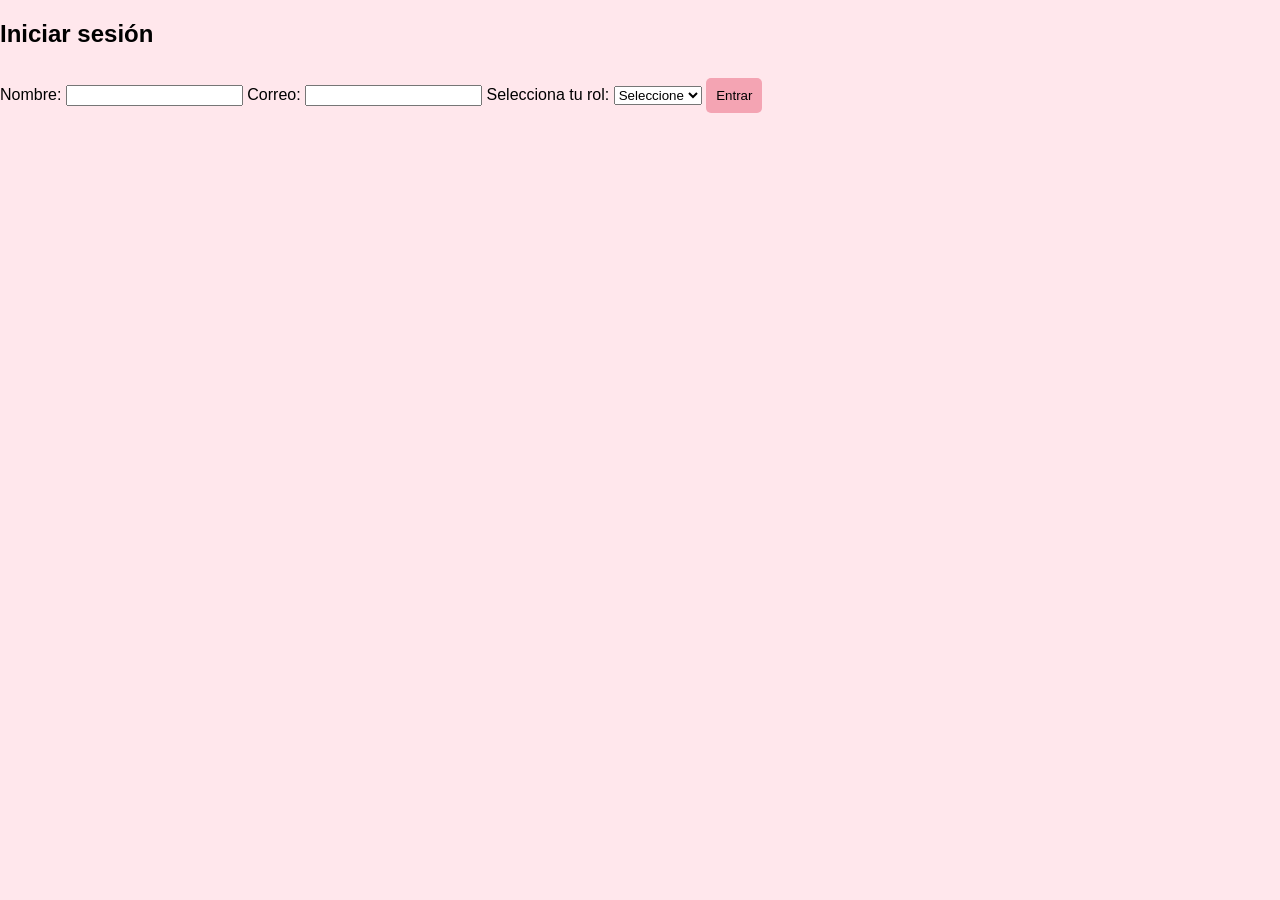
<file: index.html>
<!DOCTYPE html>
<html lang="es">
<head>
  <meta name="viewport" content="width=device-width, initial-scale=1.0">
  <meta charset="UTF-8" />
  <title>NOMY - Inicio de sesión</title>
  <link rel="stylesheet" href="estilo.css" />
</head>
<body>
  <div id="login-form">
    <h2>Iniciar sesión</h2>
    <form id="form-login">
      <label for="nombre">Nombre:</label>
      <input type="text" id="nombre" required />
      
      <label for="correo">Correo:</label>
      <input type="email" id="correo" required />
      
      <label for="rol">Selecciona tu rol:</label>
      <select id="rol" required>
        <option value="">Seleccione</option>
        <option value="docente">Docente</option>
        <option value="directiva">Directiva</option>
        <option value="estudiante">Estudiante</option>
      </select>

      <button type="submit">Entrar</button>
    </form>
  </div>

  <script>
    document.getElementById('form-login').addEventListener('submit', (e) => {
      e.preventDefault();

      const nombre = document.getElementById('nombre').value.trim();
      const correo = document.getElementById('correo').value.trim();
      const rol = document.getElementById('rol').value;

      if (!nombre || !correo || !rol) {
        alert('Por favor llena todos los campos.');
        return;
      }

      // Guardar en sessionStorage para usar en otras páginas
      sessionStorage.setItem('usuario', JSON.stringify({nombre, correo, rol}));

      // Redirigir a perfil o página principal
      window.location.href = 'perfil.html';
    });
  </script>
</body>
</html>
</file>
<file: estilo.css>
body{
    margin:0;
    background-color:#ffe7ec;
    font-family: Arial, Helvetica, sans-serif;
}

/* contenedor principal */

#contenedor-principal{
    display:grid;
    grid-template-columns:60px 1fr;
    grid-template-rows:70px 1fr;
    height:100vh;
}

/* encabezado */

header{
    grid-column:1/3;
    background-color:#f4a4b3;
    display:flex;
    justify-content:center;
    align-items:center;
    font-size:28px;
    font-weight:bold;
    border-bottom:1px solid black;
}

/* barra lateral */

#sidebar{
    background-color:#fce1e7;
    border-right:1px solid black;
    display:flex;
    flex-direction:column;
    align-items:center;
    padding-top:20px;
    gap:20px;
}

#sidebar a img{
    width:28px;
    cursor:pointer;
}

#sidebar a img:hover{
    transform:scale(1.1);
}

/* contenido principal */

main{
    padding:20px;
}

/* perfil */

#perfil p{
    margin:8px 0;
}

#perfil button{
    padding:8px 15px;
    background-color:#f4a4b3;
    border:none;
    border-radius:5px;
    cursor:pointer;
}

/* notificaciones */

.comunicado{
    background:#ffd6d9;
    border:1px solid #e8838d;
    padding:10px;
    margin-bottom:10px;
    border-radius:5px;
}

/* envíos */

textarea{
    width:100%;
    padding:8px;
    border-radius:5px;
    border:1px solid #ccc;
}

form button{
    margin-top:10px;
    padding:10px;
    background-color:#f4a4b3;
    border:none;
    border-radius:5px;
    cursor:pointer;
}

/* horario */

.horario{
    max-width:900px;
    width:100%;
    height:auto;
    display:block;
    margin:20px auto;
}
</file>
